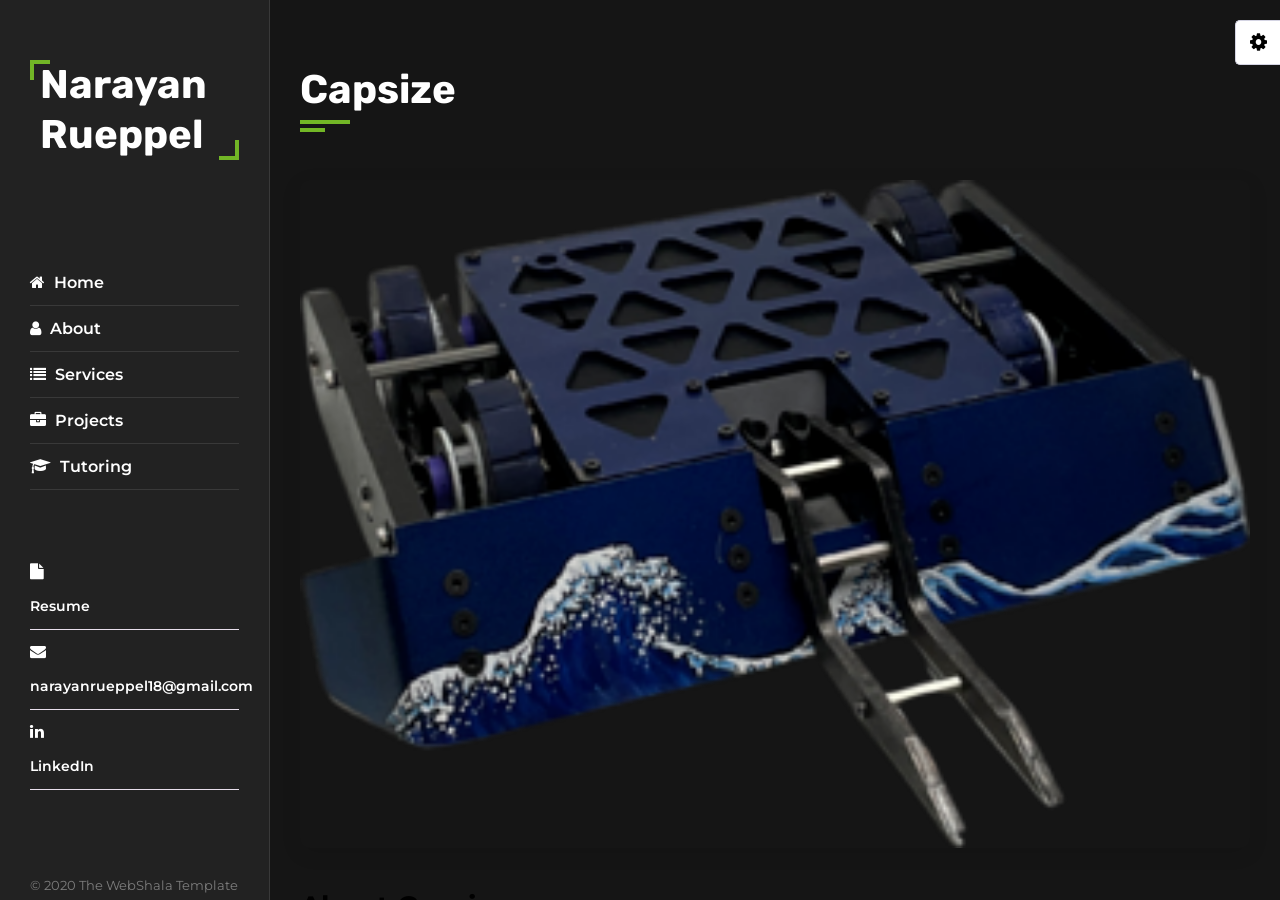
<file: pages/capsize.html>
<!DOCTYPE html>
<html lang="en">
<head>
    <meta charset="UTF-8">
    <meta name="viewport" content="width=device-width, initial-scale=1.0">
    <title>Capsize - Narayan Rueppel</title>
    <link rel="stylesheet" href="../css/style.css">
    <link rel="stylesheet" class="alternate-style" title="pink" href="../css/skins/pink.css" type="text/css" disabled>
    <link rel="stylesheet" class="alternate-style" title="blue" href="../css/skins/blue.css" type="text/css" disabled>
    <link rel="stylesheet" class="alternate-style" title="green" href="../css/skins/green.css" type="text/css">
    <link rel="stylesheet" class="alternate-style" title="orange" href="../css/skins/orange.css" type="text/css" disabled>
    <link rel="stylesheet" class="alternate-style" title="yellow" href="../css/skins/yellow.css" type="text/css" disabled>
    <link rel="stylesheet" href="../css/styleSwitcher.css">
    <link rel="stylesheet" href="https://stackpath.bootstrapcdn.com/font-awesome/4.7.0/css/font-awesome.min.css">
</head>
<body>
    <!-- Preloader -->
    <div class="preloader">
        <div class="loader"></div>
    </div>
    <!-- Preloader End -->

    <div class="main-container">
        <!-- Aside -->
        <div class="aside">
            <div class="nav-toggler">
                <span></span>
            </div>
            <div class="aside-inner">
                <div class="logo">
                    <a href="../index.html">Narayan Rueppel</a>
                </div>
                <ul class="nav">
                    <li><a href="../index.html#home"><i class="fa fa-home"></i> Home</a></li>
                    <li><a href="../index.html#about"><i class="fa fa-user"></i> About</a></li>
                    <li><a href="../index.html#services"><i class="fa fa-list"></i> Services</a></li>
                    <li><a href="../index.html#projects"><i class="fa fa-briefcase"></i> Projects</a></li>
                    <li><a href="../index.html#tutoring"><i class="fa fa-graduation-cap"></i> Tutoring</a></li>
                </ul>
                <!-- Contact Info -->
                <div class="contact-info">
                  <div class="contact-item">
                    <i class="fa fa-file"></i>
                    <a href="https://drive.google.com/drive/folders/11gXn8pZum58s4laX2ZWYqCgxMjH5cKJW" target="_blank">Resume</a>
                  </div>
                  <div class="contact-item">
                    <i class="fa fa-envelope"></i>
                    <a href="mailto:narayanrueppel18@gmail.com">narayanrueppel18@gmail.com</a>
                  </div>
                  <div class="contact-item">
                    <i class="fa fa-linkedin"></i>
                    <a href="https://www.linkedin.com/in/narayanrueppel/" target="_blank">LinkedIn</a>
                  </div>
                </div>
                <div class="copyright-text">
                    &copy; 2020 The WebShala Template
                </div>
            </div>
        </div>
        <!-- Aside End -->

        <!-- Main Content -->
        <div class="main-content">
            <!-- Project Details Section -->
            <section class="project-detail section active" id="project-detail">
                <div class="container">
                    <div class="row">
                        <div class="section-title padd-15">
                            <h2>Capsize</h2>
                        </div>
                    </div>
                    <div class="row">
                        <div class="project-detail-content padd-15">
                            <div class="row">
                                <div class="project-image padd-15">
                                    <img src="../images/portfolio/1.jpg" alt="Capsize Project" class="img-fluid">
                                </div>
                            </div>
                            <div class="row">
                                <div class="project-text padd-15">
                                    <h3>About Capsize</h3>
                                    <p>Capsize is an indirectly driven center lifter, using CNC'd sprockets and a unique TPU clutch mechanism to deliver massive amounts of torque while protecting her weapon. The wide range of motion on Capsize’s weapon allows her to self invert when upside down or even when stuck at weird angles. Capsize’s wide treaded wheels and cleats allow her to get a huge amount of traction and pushing force which is needed for control bots.</p>                                    
                                    <p><strong>Learn more:</strong> <a href="https://drive.google.com/file/d/1UsT54i3gnOW7oEz9wsxAKjWvvcf5Prwb/view" target="_blank" style="color: #fdb750; text-decoration: underline;">View detailed project documentation</a></p>                                    
                                    <div style="margin-top: 30px;">
                                        <a href="../index.html#projects" class="btn" style="display: inline-block; padding: 10px 20px; background-color: #fdb750; color: #fff; text-decoration: none; border-radius: 5px;">Back to Projects</a>
                                    </div>
                                </div>
                            </div>
                        </div>
                    </div>
                </div>
            </section>
            <!-- Project Details Section End -->
        </div>
        <!-- Main Content End -->
    </div>

    <!-- Style Switcher -->
    <div class="style-switcher">
        <div class="toggle-style-switcher">
            <i class="fa fa-cog fa-spin"></i>
        </div>
        <h5>Style Switcher</h5>
        <ul>
            <li><a href="javascript:void(0);" title="pink" style="background-color: #ec1839;" onclick="setActiveStyle('pink')"></a></li>
            <li><a href="javascript:void(0);" title="blue" style="background-color: #2196f3;" onclick="setActiveStyle('blue')"></a></li>
            <li><a href="javascript:void(0);" title="orange" style="background-color: #fa5b0f;" onclick="setActiveStyle('orange')"></a></li>
            <li><a href="javascript:void(0);" title="yellow" style="background-color: #ffb400;" onclick="setActiveStyle('yellow')"></a></li>
            <li><a href="javascript:void(0);" title="green" style="background-color: #72b626;" onclick="setActiveStyle('green')"></a></li>
        </ul>
        <h5>Style</h5>
        <label>
            <input type="radio" class="body-skin" name="body-skin" value="light"> Light
        </label>
        <label>
            <input type="radio" class="body-skin" name="body-skin" value="dark"> Dark
        </label>
    </div>

    <script src="../js/main.js"></script>
    <script src="../js/styleSwitcher.js"></script>
    <script src="../js/script.js"></script>
</body>
</html>
</file>
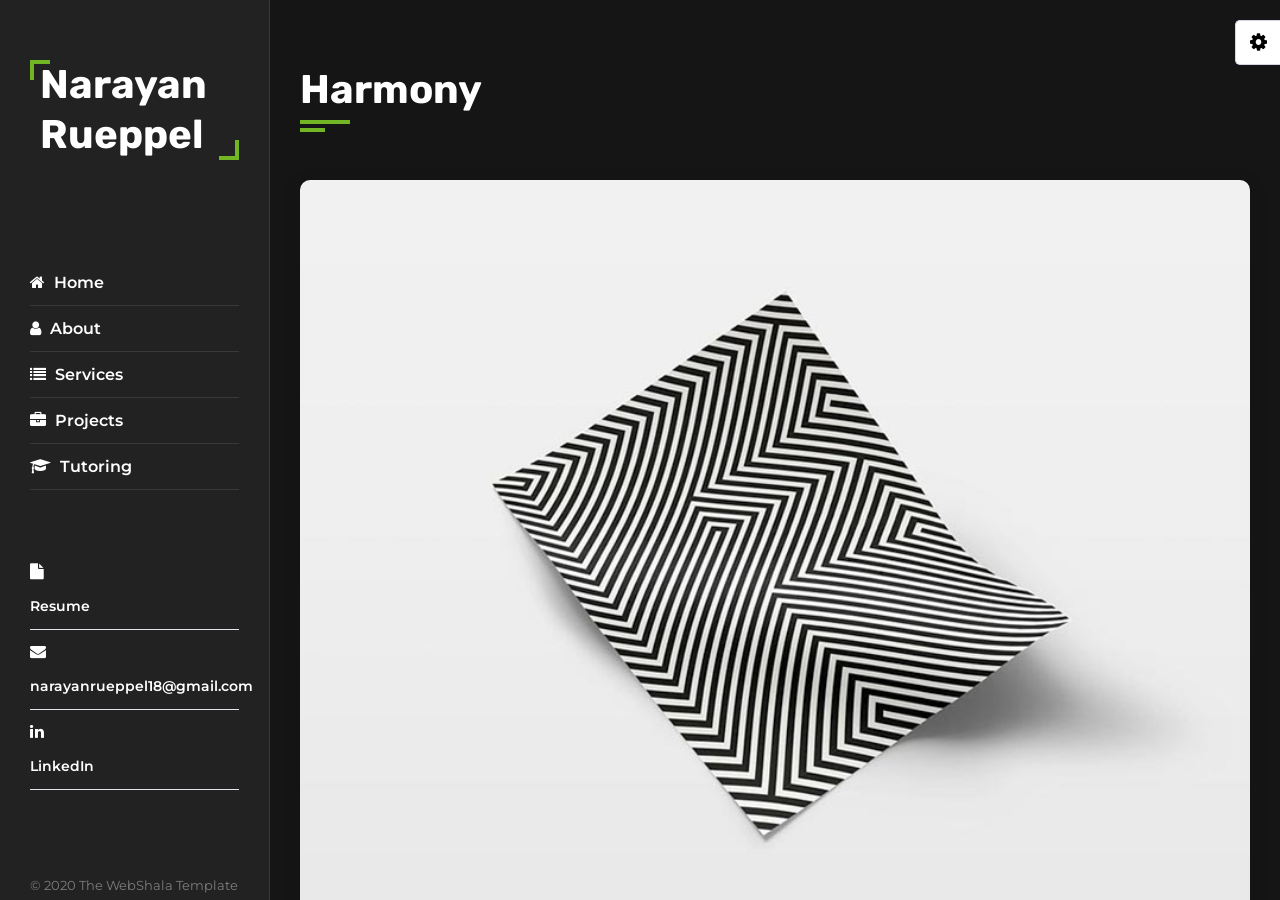
<file: pages/harmony.html>
<!DOCTYPE html>
<html lang="en">
<head>
    <meta charset="UTF-8">
    <meta name="viewport" content="width=device-width, initial-scale=1.0">
    <title>Harmony - Narayan Rueppel</title>
    <link rel="stylesheet" href="../css/style.css">
    <link rel="stylesheet" class="alternate-style" title="pink" href="../css/skins/pink.css" type="text/css" disabled>
    <link rel="stylesheet" class="alternate-style" title="blue" href="../css/skins/blue.css" type="text/css" disabled>
    <link rel="stylesheet" class="alternate-style" title="green" href="../css/skins/green.css" type="text/css">
    <link rel="stylesheet" class="alternate-style" title="orange" href="../css/skins/orange.css" type="text/css" disabled>
    <link rel="stylesheet" class="alternate-style" title="yellow" href="../css/skins/yellow.css" type="text/css" disabled>
    <link rel="stylesheet" href="../css/styleSwitcher.css">
    <link rel="stylesheet" href="https://stackpath.bootstrapcdn.com/font-awesome/4.7.0/css/font-awesome.min.css">
</head>
<body>
    <!-- Preloader -->
    <div class="preloader">
        <div class="loader"></div>
    </div>
    <!-- Preloader End -->

    <div class="main-container">
        <!-- Aside -->
        <div class="aside">
            <div class="nav-toggler">
                <span></span>
            </div>
            <div class="aside-inner">
                <div class="logo">
                    <a href="../index.html">Narayan Rueppel</a>
                </div>
                <ul class="nav">
                    <li><a href="../index.html#home"><i class="fa fa-home"></i> Home</a></li>
                    <li><a href="../index.html#about"><i class="fa fa-user"></i> About</a></li>
                    <li><a href="../index.html#services"><i class="fa fa-list"></i> Services</a></li>
                    <li><a href="../index.html#projects"><i class="fa fa-briefcase"></i> Projects</a></li>
                    <li><a href="../index.html#tutoring"><i class="fa fa-graduation-cap"></i> Tutoring</a></li>
                </ul>
                <!-- Contact Info -->
                <div class="contact-info">
                  <div class="contact-item">
                    <i class="fa fa-file"></i>
                    <a href="https://drive.google.com/drive/folders/11gXn8pZum58s4laX2ZWYqCgxMjH5cKJW" target="_blank">Resume</a>
                  </div>
                  <div class="contact-item">
                    <i class="fa fa-envelope"></i>
                    <a href="mailto:narayanrueppel18@gmail.com">narayanrueppel18@gmail.com</a>
                  </div>
                  <div class="contact-item">
                    <i class="fa fa-linkedin"></i>
                    <a href="https://www.linkedin.com/in/narayanrueppel/" target="_blank">LinkedIn</a>
                  </div>
                </div>
                <div class="copyright-text">
                    &copy; 2020 The WebShala Template
                </div>
            </div>
        </div>
        <!-- Aside End -->

        <!-- Main Content -->
        <div class="main-content">
            <!-- Project Details Section -->
            <section class="project-detail section active" id="project-detail">
                <div class="container">
                    <div class="row">
                        <div class="section-title padd-15">
                            <h2>Harmony</h2>
                        </div>
                    </div>
                    <div class="row">
                        <div class="project-detail-content padd-15">
                            <div class="row">
                                <div class="project-image padd-15">
                                    <img src="../images/portfolio/3.jpg" alt="Harmony Project" class="img-fluid">
                                </div>
                            </div>
                            <div class="row">
                                <div class="project-text padd-15">
                                    <h3>About Harmony</h3>
                                    <p>Artificial Intelligence Based Music Classifier</p>

                                    <div style="margin-top: 30px;">
                                        <a href="../index.html#projects" class="btn" style="display: inline-block; padding: 10px 20px; background-color: #fdb750; color: #fff; text-decoration: none; border-radius: 5px;">Back to Projects</a>
                                    </div>
                                </div>
                            </div>
                        </div>
                    </div>
                </div>
            </section>
            <!-- Project Details Section End -->
        </div>
        <!-- Main Content End -->
    </div>

    <!-- Style Switcher -->
    <div class="style-switcher">
        <div class="toggle-style-switcher">
            <i class="fa fa-cog fa-spin"></i>
        </div>
        <h5>Style Switcher</h5>
        <ul>
            <li><a href="javascript:void(0);" title="pink" style="background-color: #ec1839;" onclick="setActiveStyle('pink')"></a></li>
            <li><a href="javascript:void(0);" title="blue" style="background-color: #2196f3;" onclick="setActiveStyle('blue')"></a></li>
            <li><a href="javascript:void(0);" title="orange" style="background-color: #fa5b0f;" onclick="setActiveStyle('orange')"></a></li>
            <li><a href="javascript:void(0);" title="yellow" style="background-color: #ffb400;" onclick="setActiveStyle('yellow')"></a></li>
            <li><a href="javascript:void(0);" title="green" style="background-color: #72b626;" onclick="setActiveStyle('green')"></a></li>
        </ul>
        <h5>Style</h5>
        <label>
            <input type="radio" class="body-skin" name="body-skin" value="light"> Light
        </label>
        <label>
            <input type="radio" class="body-skin" name="body-skin" value="dark"> Dark
        </label>
    </div>

    <script src="../js/main.js"></script>
    <script src="../js/styleSwitcher.js"></script>
    <script src="../js/script.js"></script>
</body>
</html>
</file>
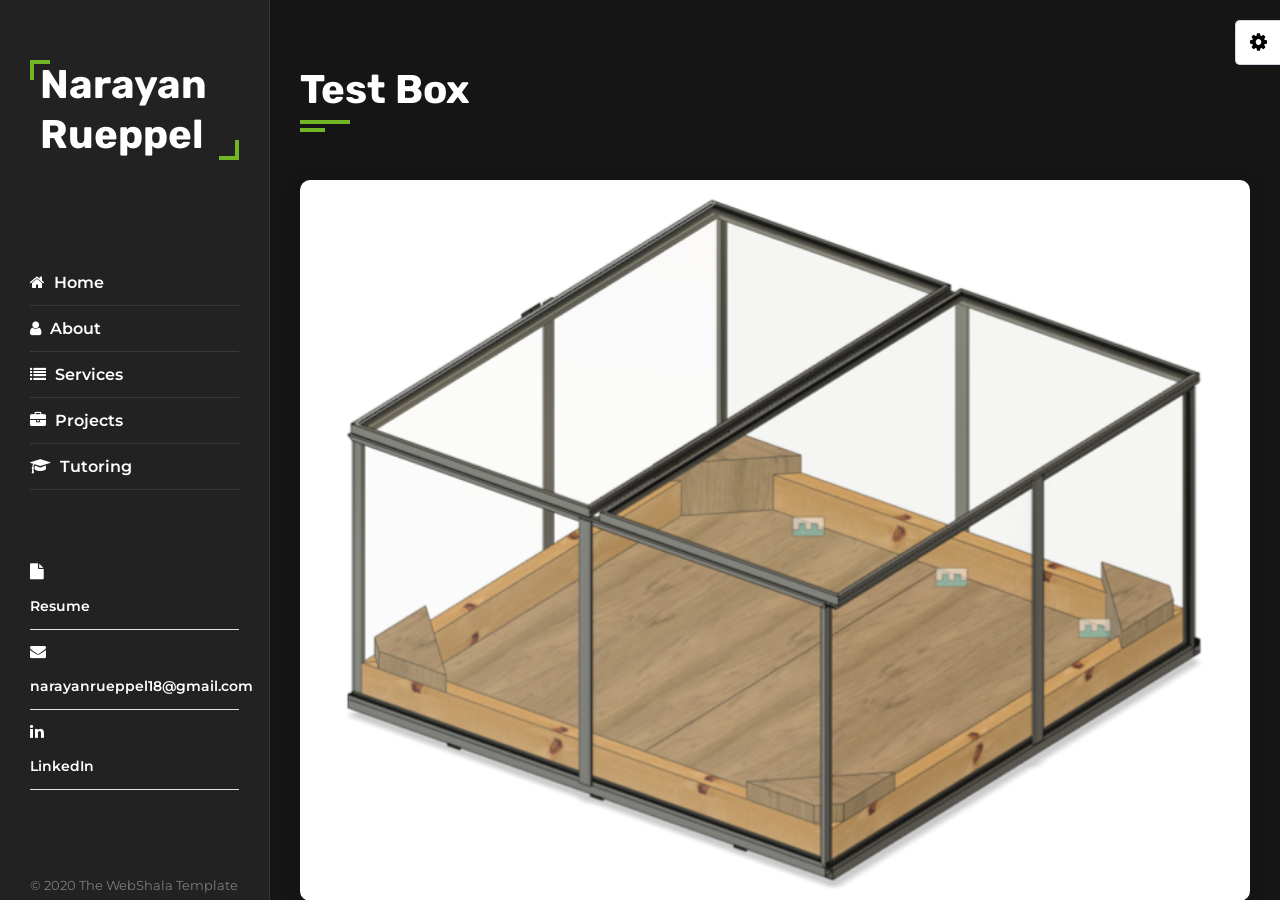
<file: pages/testbox.html>
<!DOCTYPE html>
<html lang="en">
<head>
    <meta charset="UTF-8">
    <meta name="viewport" content="width=device-width, initial-scale=1.0">
    <title>Test Box - Narayan Rueppel</title>
    <link rel="stylesheet" href="../css/style.css">
    <link rel="stylesheet" class="alternate-style" title="pink" href="../css/skins/pink.css" type="text/css" disabled>
    <link rel="stylesheet" class="alternate-style" title="blue" href="../css/skins/blue.css" type="text/css" disabled>
    <link rel="stylesheet" class="alternate-style" title="green" href="../css/skins/green.css" type="text/css">
    <link rel="stylesheet" class="alternate-style" title="orange" href="../css/skins/orange.css" type="text/css" disabled>
    <link rel="stylesheet" class="alternate-style" title="yellow" href="../css/skins/yellow.css" type="text/css" disabled>
    <link rel="stylesheet" href="../css/styleSwitcher.css">
    <link rel="stylesheet" href="https://stackpath.bootstrapcdn.com/font-awesome/4.7.0/css/font-awesome.min.css">
</head>
<body>
    <!-- Preloader -->
    <div class="preloader">
        <div class="loader"></div>
    </div>
    <!-- Preloader End -->

    <div class="main-container">
        <!-- Aside -->
        <div class="aside">
            <div class="nav-toggler">
                <span></span>
            </div>
            <div class="aside-inner">
                <div class="logo">
                    <a href="../index.html">Narayan Rueppel</a>
                </div>
                <ul class="nav">
                    <li><a href="../index.html#home"><i class="fa fa-home"></i> Home</a></li>
                    <li><a href="../index.html#about"><i class="fa fa-user"></i> About</a></li>
                    <li><a href="../index.html#services"><i class="fa fa-list"></i> Services</a></li>
                    <li><a href="../index.html#projects"><i class="fa fa-briefcase"></i> Projects</a></li>
                    <li><a href="../index.html#tutoring"><i class="fa fa-graduation-cap"></i> Tutoring</a></li>
                </ul>
                <!-- Contact Info -->
                <div class="contact-info">
                  <div class="contact-item">
                    <i class="fa fa-file"></i>
                    <a href="https://drive.google.com/drive/folders/11gXn8pZum58s4laX2ZWYqCgxMjH5cKJW" target="_blank">Resume</a>
                  </div>
                  <div class="contact-item">
                    <i class="fa fa-envelope"></i>
                    <a href="mailto:narayanrueppel18@gmail.com">narayanrueppel18@gmail.com</a>
                  </div>
                  <div class="contact-item">
                    <i class="fa fa-linkedin"></i>
                    <a href="https://www.linkedin.com/in/narayanrueppel/" target="_blank">LinkedIn</a>
                  </div>
                </div>
                <div class="copyright-text">
                    &copy; 2020 The WebShala Template
                </div>
            </div>
        </div>
        <!-- Aside End -->

        <!-- Main Content -->
        <div class="main-content">
            <!-- Project Details Section -->
            <section class="project-detail section active" id="project-detail">
                <div class="container">
                    <div class="row">
                        <div class="section-title padd-15">
                            <h2>Test Box</h2>
                        </div>
                    </div>
                    <div class="row">
                        <div class="project-detail-content padd-15">
                            <div class="row">
                                <div class="project-image padd-15">
                                    <img src="../images/portfolio/2.jpg" alt="Test Box Project" class="img-fluid">
                                </div>
                            </div>
                            <div class="row">
                                <div class="project-text padd-15">
                                    <h3>About Test Box</h3>
                                    <p> 5' x 5' x 2.5' steel box with polycarbonate walls—a paradox of strength and cost-efficiency.</p>
                                    
                                    <div style="margin-top: 30px;">
                                        <a href="../index.html#projects" class="btn" style="display: inline-block; padding: 10px 20px; background-color: #fdb750; color: #fff; text-decoration: none; border-radius: 5px;">Back to Projects</a>
                                    </div>
                                </div>
                            </div>
                        </div>
                    </div>
                </div>
            </section>
            <!-- Project Details Section End -->
        </div>
        <!-- Main Content End -->
    </div>

    
    <!-- Style Switcher -->
    <div class="style-switcher">
        <div class="toggle-style-switcher">
            <i class="fa fa-cog fa-spin"></i>
        </div>
        <h5>Style Switcher</h5>
        <ul>
            <li><a href="javascript:void(0);" title="pink" style="background-color: #ec1839;" onclick="setActiveStyle('pink')"></a></li>
            <li><a href="javascript:void(0);" title="blue" style="background-color: #2196f3;" onclick="setActiveStyle('blue')"></a></li>
            <li><a href="javascript:void(0);" title="orange" style="background-color: #fa5b0f;" onclick="setActiveStyle('orange')"></a></li>
            <li><a href="javascript:void(0);" title="yellow" style="background-color: #ffb400;" onclick="setActiveStyle('yellow')"></a></li>
            <li><a href="javascript:void(0);" title="green" style="background-color: #72b626;" onclick="setActiveStyle('green')"></a></li>
        </ul>
        <h5>Style</h5>
        <label>
            <input type="radio" class="body-skin" name="body-skin" value="light"> Light
        </label>
        <label>
            <input type="radio" class="body-skin" name="body-skin" value="dark"> Dark
        </label>
    </div>

    <script src="../js/main.js"></script>
    <script src="../js/styleSwitcher.js"></script>
    <script src="../js/script.js"></script>
</body>
</html>
</file>
<file: css/skins/pink.css>
.aside .logo a::before{
    border-top: 4px solid #ec1839;
    border-left: 4px solid #ec1839;
}

.aside .logo a::after{
    border-right: 4px solid #ec1839;
    border-bottom: 4px solid #ec1839;
}

.aside .nav li a:hover, 
body.dark .aside .nav li a:hover,
.blog .blog-item-inner .blog-info .blog-tags a,
.portfolio .portfolio-item .portfolio-info .icon .fa,
.lightbox .lightbox-controls .prev-item .fa,
.contact .contact-info-item .icon .fa,
.lightbox .lightbox-controls .next-item .fa,
.about .about-content .about-text h3 span,
.portfolio .portfolio-filter button.active,
body.dark .portfolio .portfolio-filter button.active,
.service .service-item .service-item-inner .icon .fa,
body.dark .aside .nav li a.active,
.aside .nav li a.active,
body.dark .aside .contact-item a:hover{
    color: #ec1839;
}

.btn,
.service .service-item .service-item-inner:hover .icon,
.about .about-content .timeline .circle-dot,
.blog .blog-item-inner .blog-img .blog-date,
.about .about-content .skills .skill-item .progress .progress-in,
.about .about-content .timeline-item::before,
.aside .nav-toggler span,
.section-title h2::before,
.section-title h2::after,
.aside .nav-toggler span::before,
.aside .nav-toggler span::after,
.home .intro .social-links a{
    background-color: #ec1839;
}

.portfolio .portfolio-filter button.active{
    border-color: #ec1839;
}
</file>
<file: css/skins/blue.css>
.aside .logo a::before{
    border-top: 4px solid #2196f3;
    border-left: 4px solid #2196f3;
}

.aside .logo a::after{
    border-right: 4px solid #2196f3;
    border-bottom: 4px solid #2196f3;
}

.aside .nav li a:hover, 
body.dark .aside .nav li a:hover,
.blog .blog-item-inner .blog-info .blog-tags a,
.portfolio .portfolio-item .portfolio-info .icon .fa,
.lightbox .lightbox-controls .prev-item .fa,
.contact .contact-info-item .icon .fa,
.lightbox .lightbox-controls .next-item .fa,
.about .about-content .about-text h3 span,
.portfolio .portfolio-filter button.active,
body.dark .portfolio .portfolio-filter button.active,
.service .service-item .service-item-inner .icon .fa,
body.dark .aside .nav li a.active,
.aside .nav li a.active,
body.dark .aside .contact-item a:hover{
    color: #2196f3;
}

.btn,
.service .service-item .service-item-inner:hover .icon,
.about .about-content .timeline .circle-dot,
.blog .blog-item-inner .blog-img .blog-date,
.about .about-content .skills .skill-item .progress .progress-in,
.about .about-content .timeline-item::before,
.aside .nav-toggler span,
.section-title h2::before,
.section-title h2::after,
.aside .nav-toggler span::before,
.aside .nav-toggler span::after,
.home .intro .social-links a{
    background-color: #2196f3;
}

.portfolio .portfolio-filter button.active{
    border-color: #2196f3;
}
</file>
<file: css/skins/green.css>
.aside .logo a::before{
    border-top: 4px solid #72b626;
    border-left: 4px solid #72b626;
}

.aside .logo a::after{
    border-right: 4px solid #72b626;
    border-bottom: 4px solid #72b626;
}

.aside .nav li a:hover, 
body.dark .aside .nav li a:hover,
.blog .blog-item-inner .blog-info .blog-tags a,
.portfolio .portfolio-item .portfolio-info .icon .fa,
.lightbox .lightbox-controls .prev-item .fa,
.contact .contact-info-item .icon .fa,
.lightbox .lightbox-controls .next-item .fa,
.about .about-content .about-text h3 span,
.portfolio .portfolio-filter button.active,
body.dark .portfolio .portfolio-filter button.active,
.service .service-item .service-item-inner .icon .fa,
body.dark .aside .nav li a.active,
.aside .nav li a.active,
body.dark .aside .contact-item a:hover{
    color: #72b626;
}

.btn,
.service .service-item .service-item-inner:hover .icon,
.about .about-content .timeline .circle-dot,
.blog .blog-item-inner .blog-img .blog-date,
.about .about-content .skills .skill-item .progress .progress-in,
.about .about-content .timeline-item::before,
.aside .nav-toggler span,
.section-title h2::before,
.section-title h2::after,
.aside .nav-toggler span::before,
.aside .nav-toggler span::after,
.home .intro .social-links a{
    background-color: #72b626;
}

.portfolio .portfolio-filter button.active{
    border-color: #72b626;
}
</file>
<file: css/skins/orange.css>
.aside .logo a::before{
    border-top: 4px solid #fa5b0f;
    border-left: 4px solid #fa5b0f;
}

.aside .logo a::after{
    border-right: 4px solid #fa5b0f;
    border-bottom: 4px solid #fa5b0f;
}

.aside .nav li a:hover, 
body.dark .aside .nav li a:hover,
.blog .blog-item-inner .blog-info .blog-tags a,
.portfolio .portfolio-item .portfolio-info .icon .fa,
.lightbox .lightbox-controls .prev-item .fa,
.contact .contact-info-item .icon .fa,
.lightbox .lightbox-controls .next-item .fa,
.about .about-content .about-text h3 span,
.portfolio .portfolio-filter button.active,
body.dark .portfolio .portfolio-filter button.active,
.service .service-item .service-item-inner .icon .fa,
body.dark .aside .nav li a.active,
.aside .nav li a.active,
body.dark .aside .contact-item a:hover{
    color: #fa5b0f;
}

.btn,
.service .service-item .service-item-inner:hover .icon,
.about .about-content .timeline .circle-dot,
.blog .blog-item-inner .blog-img .blog-date,
.about .about-content .skills .skill-item .progress .progress-in,
.about .about-content .timeline-item::before,
.aside .nav-toggler span,
.section-title h2::before,
.section-title h2::after,
.aside .nav-toggler span::before,
.aside .nav-toggler span::after,
.home .intro .social-links a{
    background-color: #fa5b0f;
}

.portfolio .portfolio-filter button.active{
    border-color: #fa5b0f;
}
</file>
<file: css/skins/yellow.css>
.aside .logo a::before{
    border-top: 4px solid #ffb400;
    border-left: 4px solid #ffb400;
}

.aside .logo a::after{
    border-right: 4px solid #ffb400;
    border-bottom: 4px solid #ffb400;
}

body.dark .aside .nav li a:hover, 
.aside .nav li a:hover, 
.blog .blog-item-inner .blog-info .blog-tags a,
.portfolio .portfolio-item .portfolio-info .icon .fa,
.lightbox .lightbox-controls .prev-item .fa,
.contact .contact-info-item .icon .fa,
.lightbox .lightbox-controls .next-item .fa,
.about .about-content .about-text h3 span,
.portfolio .portfolio-filter button.active,
body.dark .portfolio .portfolio-filter button.active,
.service .service-item .service-item-inner .icon .fa,
body.dark .aside .nav li a.active,
.aside .nav li a.active,
body.dark .aside .contact-item a:hover{
    color: #ffb400;
}

.btn,
.service .service-item .service-item-inner:hover .icon,
.about .about-content .timeline .circle-dot,
.blog .blog-item-inner .blog-img .blog-date,
.about .about-content .skills .skill-item .progress .progress-in,
.about .about-content .timeline-item::before,
.aside .nav-toggler span,
.section-title h2::before,
.section-title h2::after,
.aside .nav-toggler span::before,
.aside .nav-toggler span::after,
.home .intro .social-links a{
    background-color: #ffb400;
}

.portfolio .portfolio-filter button.active{
    border-color: #ffb400;
}
</file>
<file: css/styleSwitcher.css>
.style-switcher{
    position: fixed;
    top: 20px;
    right: 0;
    z-index: 10;
    background-color: white;
    padding: 15px;
    border: 1px solid #d4d4e3;
    border-right: none;
    border-radius: 0 0 0 5px;
    transform: translateX(100%);
    -webkit-transform: translateX(100%);
    transition: all 0.3s ease;
    -webkit-transition: all 0.3s ease;
}
.style-switcher.open{
    transform: translateX(0%);
    -webkit-transform: translateX(0%);
}
.style-switcher h5{
    font-size: 16px;
    color: #302e4d;
    margin-bottom: 8px;
    padding-bottom: 5px;
    border-bottom: 1px solid #e8dfec;
}
.style-switcher ul{
    margin: 0;
    padding: 0;
    list-style: none;   
    display: block;
    margin-bottom: 5px;
}
.style-switcher ul li{
    display: inline-block;
}
.style-switcher ul li a{
    height: 30px;
    width: 30px;
    display: block;
    border-radius: 50%;
    cursor: pointer;
    text-decoration: none;
    margin-right: 2px;
}
.style-switcher .toggle-style-switcher{
    position: absolute;
    height: 45px;
    width: 45px;
    background-color: #ffffff;
    left: -46px;
    top: -1px;
    border: 1px solid #d4d4e3;
    border-right: none;
    text-align: center;
    cursor: pointer;
    border-radius: 5px 0 0 5px;
}
.style-switcher .toggle-style-switcher .fa{
    font-size: 20px;
    line-height: 43px;
}

/* Dark Body */

body.dark .section{
    background-color: #151515;
}
body.dark .aside,
body.dark .contact .contact-form .form-item .form-control,
body.dark .blog .blog-item-inner .blog-info,
body.dark .service .service-item .service-item-inner,
body.dark .about .about-content .timeline{
    background-color: #222222;
}
body.dark .aside .nav li a,
body.dark .blog .blog-item-inner .blog-info .blog-title,
body.dark .contact .contact-info-item h4,
body.dark .portfolio .portfolio-filter button,
body.dark .service .service-item .service-item-inner h4,
body.dark .tutoring .tutoring-item h4,
body.dark .tutoring .about-text h3,
body.dark .tutoring .tutoring-sections h3,
body.dark .about .about-content .timeline .timeline-title,
body.dark .about .about-content .skills .skill-item h5,
body.dark .about .about-content .personal-info .info-item p,
body.dark .about .about-content .about-text h3,
body.dark .home .intro h1,
body.dark .about .about-content h3.title,
body.dark .section-title h2,
body.dark .aside .logo a{
    color: #ffffff;
}
body.dark .home .intro span,
body.dark .contact .contact-form .form-item .form-control,
body.dark .blog .blog-item-inner .blog-info .blog-description,
body.dark .contact .contact-info-item p,
body.dark .blog .blog-item-inner .blog-info .blog-tags,
body.dark .service .service-item .service-item-inner p,
body.dark .tutoring .tutoring-item p,
body.dark .tutoring .tutoring-item ul li,
body.dark .tutoring .about-text p,
body.dark .tutoring .tutoring-sections p,
body.dark .tutoring .services-offered ul li,
body.dark .tutoring .get-started p,
body.dark .about .about-content .timeline .timeline-text,
body.dark .about .about-content .timeline .timeline-date,
body.dark .about .about-content .skills .skill-item .skill-porcent,
body.dark .about .about-content .personal-info .info-item p span,
body.dark .about .about-content .about-text p{
    color: #e9e9e9;
}
body.dark .about .about-content .personal-info .info-item p,
body.dark .aside,
body.dark .contact .contact-form .form-item .form-control,
body.dark .blog .blog-item-inner,
body.dark .portfolio .portfolio-item-innner,
body.dark .service .service-item .service-item-inner,
body.dark .about .about-content .timeline,
body.dark .aside .nav li a{
    border-color: #393939;
}
body.dark .shadow-dark{
    -webkit-box-shadow: none;
    box-shadow: none;
}
</file>
<file: css/style.css>
/*Font Awesome Free Icon*/
@import url("https://stackpath.bootstrapcdn.com/font-awesome/4.7.0/css/font-awesome.min.css");
/*Google fonts*/
@import url('https://fonts.googleapis.com/css?family=Montserrat:400,500,600,700&display=swap');
@import url('https://fonts.googleapis.com/css?family=Rubik:500,700,900&display=swap');

/* General Style */
body {
    margin: 0;
    line-height: 1.5;
    font-size: 16px;
    font-family: 'Montserrat', sans-serif;
    font-weight: 400;
}

* {
    margin: 0;
    padding: 0;
    outline: none;
    text-decoration: none;
    box-sizing: border-box;
}

::before,
::after {
    box-sizing: border-box;
}

input,
textarea,
select {
    font-family: 'Montserrat', sans-serif;
}

.section {
    background-color: #f2f2fc;
    min-height: 100vh;
    display: block;
    padding: 0 30px;
    position: fixed;
    left: 270px;
    top: 0;
    right: 0;
    bottom: 0;
    z-index: 0;
    overflow-x: hidden;
    overflow-y: auto;
    opacity: 1;
    transition: all 0.3s ease;
    -webkit-transition: all 0.3s ease;
}

.section.active {
    opacity: 1;
    z-index: 2;
    animation: slideSection 1s ease;
    -webkit-animation: slideSection 1s ease;
    -moz-animation: slideSection 1s ease;
    -o-animation: slideSection 1s ease;
}

.section.back-section {
    z-index: 1;
}

@keyframes slideSection {
    0% {
        transform: translateX(100%);
        -webkit-transform: translateX(100%);
        -moz-transform: translateX(100%);
        -o-transform: translateX(100%);
    }

    100% {
        transform: translateX(0%);
        -webkit-transform: translateX(0%);
        -moz-transform: translateX(0%);
        -o-transform: translateX(0%);
    }
}

@-webkit-keyframes slideSection {
    0% {
        transform: translateX(100%);
        -webkit-transform: translateX(100%);
        -moz-transform: translateX(100%);
        -o-transform: translateX(100%);
    }

    100% {
        transform: translateX(0%);
        -webkit-transform: translateX(0%);
        -moz-transform: translateX(0%);
        -o-transform: translateX(0%);
    }
}

@-moz-keyframes slideSection {
    0% {
        transform: translateX(100%);
        -webkit-transform: translateX(100%);
        -moz-transform: translateX(100%);
        -o-transform: translateX(100%);
    }

    100% {
        transform: translateX(0%);
        -webkit-transform: translateX(0%);
        -moz-transform: translateX(0%);
        -o-transform: translateX(0%);
    }
}

@-o-keyframes slideSection {
    0% {
        transform: translateX(100%);
        -webkit-transform: translateX(100%);
        -moz-transform: translateX(100%);
        -o-transform: translateX(100%);
    }

    100% {
        transform: translateX(0%);
        -webkit-transform: translateX(0%);
        -moz-transform: translateX(0%);
        -o-transform: translateX(0%);
    }
}

.section .container {
    padding-top: 60px;
    padding-bottom: 70px;
}

.section-title {
    -ms-flex: 0 0 100%;
    flex: 0 0 100%;
    max-width: 100%;
    margin-bottom: 60px;
}

.section-title h2 {
    font-size: 40px;
    color: #302e4d;
    font-family: 'Rubik', sans-serif;
    font-weight: 700;
    margin: 0;
    position: relative;
}

.section-title h2::before {
    content: '';
    height: 4px;
    width: 50px;
    position: absolute;
    top: 100%;
    left: 0;
}

.section-title h2::after {
    content: '';
    height: 4px;
    width: 25px;
    position: absolute;
    top: 100%;
    left: 0;
    margin-top: 8px;
}

.row {
    display: -ms-flexbox;
    display: flex;
    -ms-flex-wrap: wrap;
    flex-wrap: wrap;
    margin-right: -15px;
    margin-left: -15px;
    position: relative;
}

.padd-15 {
    padding-left: 15px;
    padding-right: 15px;
}

.container {
    max-width: 1100px;
    width: 100%;
    margin: auto;
}

.shadow-dark {
    -webkit-box-shadow: 0 0 20px rgba(48, 46, 77, 0.15);
    box-shadow: 0 0 20px rgba(48, 46, 77, 0.15);
}

.btn {
    font-size: 16px;
    font-family: 'Rubik', sans-serif;
    font-weight: 500;
    padding: 12px 35px;
    color: #ffffff;
    border-radius: 40px;
    transition: all 0.3s ease;
    -webkit-transition: all 0.3s ease;
    display: inline-block;
    white-space: nowrap;
    border: none;
    cursor: pointer;
}

.btn:hover {
    -webkit-transform: scale(1.05);
    transform: scale(1.05);
}

.hidden {
    display: none !important;
}

/* Preloader */
.preloader {
    background-color: #222222;
    position: fixed;
    left: 0;
    top: 0;
    height: 100%;
    width: 100%;
    z-index: 150;
    display: flex;
    display: -ms-flexbox;
    -ms-flex-align: center;
    -ms-flex-pack: center;
    align-items: center;
    justify-content: center;
    transition: all 1s ease;
    -webkit-transition: all 1s ease;
}

.preloader.opacity-0 {
    opacity: 0;
}

.preloader .loader {
    height: 40px;
    width: 40px;
    border: 4px solid #e3e3e3;
    border-radius: 50%;
    border-top: 4px solid transparent;
    border-bottom: 4px solid transparent;
    animation: spin 2s linear infinite;
    -webkit-animation: spin 2s linear infinite;
}

@keyframes spin {
    0% {
        transform: rotate(0deg);
        -webkit-transform: rotate(0deg);
    }

    100% {
        transform: rotate(360deg);
        -webkit-transform: rotate(360deg);
    }
}

@-webkit-keyframes spin {
    0% {
        transform: rotate(0deg);
        -webkit-transform: rotate(0deg);
    }

    100% {
        transform: rotate(360deg);
        -webkit-transform: rotate(360deg);
    }
}

/* Aside */

.aside {
    width: 270px;
    background-color: #fdf9ff;
    position: fixed;
    height: 100%;
    left: 0;
    top: 0;
    z-index: 11;
    border-right: 1px solid #e8dfec;
    /* padding: 30px; */
    transition: all 0.3s ease;
    -webkit-transition: all 0.3s ease;
    /* overflow-y: auto; */
}

.aside .aside-inner {
    position: absolute;
    left: 0;
    top: 0;
    width: 100%;
    height: 100%;
    padding: 30px;
    overflow-y: auto;
}

.aside .logo {
    padding: 30px 0;
}

.aside .logo a {
    font-size: 40px;
    color: #302e4d;
    font-family: 'Rubik', sans-serif;
    font-weight: 700;
    text-decoration: none;
    display: inline-block;
    position: relative;
    padding: 0 10px;
    line-height: 50px;
}

.aside .logo a::before {
    content: '';
    height: 20px;
    width: 20px;
    position: absolute;
    top: 0;
    left: 0;
}

.aside .logo a::after {
    content: '';
    height: 20px;
    width: 20px;
    position: absolute;
    bottom: 0;
    right: 0;
}

.aside .nav-toggler {
    height: 40px;
    width: 45px;
    border: 1px solid #d4d4e3;
    cursor: pointer;
    position: fixed;
    left: 300px;
    top: 20px;
    z-index: 11;
    border-radius: 5px;
    background-color: #fdf9ff;
    /* display: -ms-flexbox;
    display: flex; */
    display: none;
    -ms-flex-align: center;
    align-items: center;
    justify-content: center;
    -ms-flex-pack: center;
    transition: all 0.3s ease;
    -webkit-transition: all 0.3s ease;
}

.aside .nav-toggler span {
    height: 2px;
    width: 18px;
    display: inline-block;
    position: relative;
}

.aside .nav-toggler.open span {
    background-color: transparent;
}

.aside .nav-toggler span::before {
    content: '';
    height: 2px;
    width: 18px;
    position: absolute;
    top: -6px;
    left: 0;
}

.aside .nav-toggler.open span::before {
    transform: rotate(45deg);
    -webkit-transform: rotate(45deg);
    top: 0px;
}

.aside .nav-toggler span::after {
    content: '';
    height: 2px;
    width: 18px;
    position: absolute;
    top: 6px;
    left: 0;
}

.aside .nav-toggler.open span::after {
    transform: rotate(-45deg);
    -webkit-transform: rotate(-45deg);
    top: 0px;
}

.aside .nav {
    list-style: none;
    margin: 70px 0;
    padding: 0;
}

.aside .nav li {
    display: block;
}

.aside .nav li a {
    font-size: 16px;
    font-weight: 600;
    color: #302e4d;
    text-decoration: none;
    line-height: 45px;
    display: block;
    border-bottom: 1px solid #e8dfec;
    -webkit-transition: all 0.3s ease;
    transition: all 0.3s ease;
    text-transform: capitalize;
}

.aside .nav li a:not(.active):hover {
    padding-left: 5px;
}

.aside .nav li a .fa {
    margin-right: 5px;
}

.aside .contact-info {
    margin: 30px 0;
}

.aside .contact-item {
    display: block;
    margin-bottom: 10px;
}

.aside .contact-item i {
    margin-right: 5px;
    color: #504e70;
}

.aside .contact-item a {
    font-size: 14px;
    font-weight: 600;
    color: #504e70;
    text-decoration: none;
    line-height: 45px;
    display: block;
    border-bottom: 1px solid #e8dfec;
    -webkit-transition: all 0.3s ease;
    transition: all 0.3s ease;
}

.aside .contact-item a:hover {
    color: #fdb750;
}

/* Dark mode styles */
body.dark .aside {
    background-color: #2a2a2a;
}

body.dark .section {
    background-color: #1a1a1a;
}

body.dark .aside .nav li a {
    color: #ffffff;
}

body.dark .aside .contact-item a {
    color: #ffffff;
    font-size: 14px;
}

body.dark .aside .contact-item i {
    color: #ffffff;
}

body.dark .section-title h2 {
    color: #ffffff;
}

body.dark .about .about-content .about-text h3 {
    color: #ffffff;
}

body.dark .about .about-content .about-text p {
    color: #cccccc;
}

body.dark .about .about-content .timeline .timeline-title {
    color: #ffffff;
}

body.dark .about .about-content .timeline .timeline-subtitle {
    color: #cccccc;
}

body.dark .about .about-content .timeline .timeline-text {
    color: #cccccc;
}

body.dark .about .about-content .timeline {
    background-color: #2a2a2a;
    border-color: #444444;
}

body.dark .projects .project-card-inner {
    border-color: #444444;
    background-color: #2a2a2a;
}

/* Dark mode: landing skills adjustments (white text, darker cards) */
body.dark .landing-skills .skills-heading h2 {
    color: #ffffff;
}
body.dark .landing-skills .skills-heading p,
body.dark .landing-skills .skill-card h4,
body.dark .landing-skills .skills-subsection h3 {
    color: #ffffff;
}
body.dark .landing-skills .skill-card {
    background-color: #2a2a2a;
    border: 1px solid #444444;
    box-shadow: none;
}
body.dark .landing-skills .skill-icon {
    background: linear-gradient(135deg,#4a90e2 0%,#2a6fb0 100%);
    color: #ffffff;
}

body.dark .projects .project-info h3 {
    color: #ffffff;
}

body.dark .projects .project-info p {
    color: #cccccc;
}

body.dark .tutoring .tutoring-content h3 {
    color: #ffffff;
}

body.dark .tutoring .tutoring-content p {
    color: #cccccc;
}

body.dark .tutoring-item h4 {
    color: #ffffff;
}

body.dark .tutoring-item p {
    color: #cccccc;
}

body.dark .tutoring-item ul li {
    color: #cccccc;
}

.aside .copyright-text {
    position: absolute;
    bottom: 5px;
    font-size: 13px;
    color: #7d7d7d;
}

/* Home Section */

.home {
    min-height: 100vh;
    display: -ms-flexbox;
    display: flex;
}

.home .container {
    display: flex;
    align-items: center;
    justify-content: space-between;
    gap: 36px;
    min-height: calc(100vh - 120px);
}

.home .intro {
    display: flex;
    align-items: flex-start;
    gap: 24px;
    text-align: left;
    flex: 0 0 42%;
}

.home .intro img {
    height: 280px;
    width: 280px;
    border-radius: 50%;
    display: block;
    border: 8px solid #ffffff;
    flex: 0 0 auto;
}

.landing-skills {
    flex: 0 0 52%;
    margin-top: 0;
}

.home .intro h1 {
    font-size: 38px;
    color: #302e4d;
    font-family: 'Rubik', sans-serif;
    font-weight: 700;
    margin: 0 0 10px 0;
}

.home .intro .intro-subtitle {
    font-size: 18px;
    font-weight: 500;
    color: #504e70;
    margin: 0 0 10px 0;
    line-height: 1.6;
}

.landing-skills {
    margin-top: 40px;
}

.landing-skills .skills-heading h2 {
    font-size: 28px;
    margin-bottom: 10px;
    color: #302e4d;
}

.landing-skills .skills-heading p {
    margin: 0 0 24px 0;
    color: #6b6b7b;
    max-width: 520px;
}

 .landing-skills .skills-sections {
    display: flex;
    gap: 24px;
    flex-wrap: wrap;
}

.landing-skills .skills-subsection {
    flex: 1;
    min-width: 220px;
}

.landing-skills .skills-subsection h3 {
    font-size: 18px;
    margin: 0 0 14px;
    color: #504e70;
}

.landing-skills .skills-grid {
    display: grid;
    grid-template-columns: repeat(auto-fit, minmax(80px, 1fr));
    gap: 8px;
}

.landing-skills .skill-card {
    background: rgba(255,255,255,0.95);
    border-radius: 12px;
    padding: 10px 8px;
    box-shadow: 0 6px 18px rgba(0,0,0,0.06);
    transition: transform 0.15s ease, box-shadow 0.15s ease;
    text-align: center;
    aspect-ratio: 1 / 1;
    background-color: #ffffff;
}

.landing-skills .skill-card:hover {
    transform: translateY(-3px);
    box-shadow: 0 10px 22px rgba(0,0,0,0.1);
}

.landing-skills .skill-icon {
    width: 28px;
    height: 28px;
    display: flex;
    align-items: center;
    justify-content: center;
    margin-bottom: 8px;
    border-radius: 50%;
    background: transparent;
    border: 1px solid rgba(48,46,77,0.06);
    color: #504e70;
    font-size: 12px;
}

.landing-skills .skill-icon.js-logo {
    background: transparent !important;
    border-radius: 6px;
    padding: 0;
    width: 36px;
    height: 28px;
    overflow: hidden;
    border: none;
}
.landing-skills .skill-icon.js-logo svg {
    width: 100%;
    height: 100%;
    display: block;
}

.landing-skills .skill-card.js-full {
    padding: 0;
    min-height: 64px;
    display: flex;
    align-items: stretch;
    justify-content: stretch;
    background: transparent;
    border: 2px solid #000;
    box-shadow: none;
}
.landing-skills .skill-card.js-full .skill-icon.js-logo {
    width: 100%;
    height: 100%;
    border-radius: 0;
    padding: 0;
    margin: 0;
}
.landing-skills .skill-card.js-full .skill-icon.js-logo svg {
    width: 100%;
    height: 100%;
    display: block;
}

body.dark .landing-skills .skill-card.js-full {
    border-color: #ffffff;
    background-color: #ffffff;
}

.landing-skills .skill-card.js-full { position: relative; overflow: hidden; }
.landing-skills .skill-card.js-full .skill-label {
    display: none;
    position: absolute;
    inset: 0;
    align-items: center;
    justify-content: center;
    font-weight: 700;
    font-size: 14px;
    color: #000;
    background: rgba(255,255,255,0.9);
}
.landing-skills .skill-card.js-full:hover .skill-label {
    display: flex;
}
.landing-skills .skill-card.js-full:hover .skill-icon { opacity: 0.12; transform: scale(0.98); }

/* Dark-mode hover label */
body.dark .landing-skills .skill-card.js-full .skill-label {
    color: #ffffff;
    background: rgba(0,0,0,0.55);
}

.landing-skills .skill-card h4 {
    margin: 0;
    font-size: 13px;
    color: #302e4d;
}

.landing-skills .skill-card p {
    display: none;
}

/* Mobile: stack intro content and restore scroll if needed */
@media(max-width: 991px) {
    .home .container {
        display: block;
        min-height: auto;
    }
    .home { overflow-y: auto; }
    .home .intro { display: block; text-align: center; }
    .home .intro img { margin: 0 auto 12px; }
    .landing-skills { margin-top: 30px; }
}

.home .intro .social-links {
    margin-top: 25px;
}

.home .intro .social-links a {
    height: 35px;
    width: 35px;
    display: inline-block;
    text-align: center;
    line-height: 35px;
    color: #ffffff;
    margin: 0 4px;
    border-radius: 40%;
    text-decoration: none;
    -webkit-transition: all 0.3s ease;
    transition: all 0.3s ease;
}

.home .intro .social-links a:hover {
    -webkit-transform: scale(1.1);
    transform: scale(1.1);
}

.ityped-cursor {
    /* font-size: 2.2rem; */
    opacity: 1;
    -webkit-animation: blink 0.3s infinite;
    -moz-animation: blink 0.3s infinite;
    animation: blink 0.3s infinite;
    animation-direction: alternate;
}

@keyframes blink {
    100% {
        opacity: 0;
    }
}

@-webkit-keyframes blink {
    100% {
        opacity: 0;
    }
}

@-moz-keyframes blink {
    100% {
        opacity: 0;
    }
}

/* About Section */

.about .about-content {
    -ms-flex: 0 0 100%;
    flex: 0 0 100%;
    max-width: 100%;
}

.about .about-content .about-text {
    -ms-flex: 0 0 100%;
    flex: 0 0 100%;
    max-width: 100%;
}

.about .about-content .about-text h3 {
    font-size: 24px;
    margin-bottom: 15px;
    font-weight: 700;
    color: #302e4d;
}

.about .about-content .about-text p {
    font-size: 16px;
    line-height: 25px;
    color: #020203;
    margin: 0;
}

.about .about-content .personal-info {
    -ms-flex: 0 0 60%;
    flex: 0 0 60%;
    max-width: 60%;
    margin-top: 40px;
}

.about .about-content .personal-info .info-item {
    -ms-flex: 0 0 50%;
    flex: 0 0 50%;
    max-width: 50%;
}

.about .about-content .personal-info .info-item p {
    font-weight: 600;
    padding: 10px 0;
    font-size: 16px;
    margin: 0;
    color: #302e4d;
    border-bottom: 1px solid #e8dfec;
}

.about .about-content .personal-info .info-item p span {
    font-weight: 400;
    color: #504e70;
    margin-left: 4px;
    display: inline-block;
}

.about .about-content .personal-info .buttons {
    margin-top: 30px;
}

.about .about-content .personal-info .buttons .btn {
    margin-right: 15px;
    margin-top: 10px;
}

.about .about-content .skills {
    -ms-flex: 0 0 40%;
    flex: 0 0 40%;
    max-width: 40%;
    margin-top: 40px;
}

.about .about-content .skills .skill-item {
    -ms-flex: 0 0 100%;
    flex: 0 0 100%;
    max-width: 100%;
}

.about .about-content .skills .skill-item h5 {
    line-height: 40px;
    font-weight: 600;
    font-size: 16px;
    color: #302e4d;
    text-transform: capitalize;
    margin: 0;
}

.about .about-content .skills .skill-item {
    margin-bottom: 30px;
}

.about .about-content .skills .skill-item .progress {
    background-color: #e3e3e3;
    height: 8px;
    border-radius: 4px;
    width: 100%;
    position: relative;
}

.about .about-content .skills .skill-item .progress .progress-in {
    position: absolute;
    left: 0;
    top: 0;
    height: 100%;
    border-radius: 4px;
}

.about .about-content .skills .skill-item .skill-porcent {
    line-height: 40px;
    position: absolute;
    right: 0;
    top: -40px;
    font-weight: 400;
    color: #302e4d;
}

.about .about-content .education {
    -ms-flex: 0 0 50%;
    flex: 0 0 50%;
    max-width: 50%;
    margin-top: 30px;
}

.about .about-content .experience {
    -ms-flex: 0 0 50%;
    flex: 0 0 50%;
    max-width: 50%;
    margin-top: 30px;
}

.about .about-content h3.title {
    font-size: 24px;
    margin-bottom: 30px;
    font-weight: 700;
    color: #302e4d;
}

.about .about-content .timeline {
    background-color: #fdf9ff;
    padding: 30px 15px;
    border: 1px solid #d4d4e3;
    border-radius: 10px;
    position: relative;
    width: 100%;
}

.about .about-content .timeline .timeline-item {
    position: relative;
    padding-left: 37px;
    padding-bottom: 50px;
}

.about .about-content .timeline .timeline-item::before {
    content: '';
    width: 1px;
    position: absolute;
    height: 100%;
    left: 7px;
    top: 0;
}

.about .about-content .timeline .timeline-item:last-child {
    padding-bottom: 0px;
}

.about .about-content .timeline-box {
    -ms-flex: 0 0 100%;
    flex: 0 0 100%;
    max-width: 100%;
}

.about .about-content .timeline .circle-dot {
    position: absolute;
    left: 0;
    top: 0px;
    height: 15px;
    width: 15px;
    left: 0px;
    border-radius: 50%;
}

.about .about-content .timeline .timeline-date {
    font-size: 14px;
    font-weight: 400;
    color: #504e70;
    margin-bottom: 12px;
}

.about .about-content .timeline .timeline-date .fa {
    margin-right: 5px;
}

.about .about-content .timeline .timeline-title {
    font-weight: 700;
    font-size: 18px;
    margin-bottom: 5px;
    text-transform: capitalize;
    color: #302e4d;
}

.about .about-content .timeline .timeline-subtitle {
    font-weight: 600;
    font-size: 16px;
    margin-bottom: 10px;
    text-transform: capitalize;
    color: #504e70;
}

.about .about-content .timeline .timeline-text {
    font-size: 16px;
    line-height: 25px;
    color: #504e70;
    margin: 0;
}

/* Services Section */

.service .container {
    padding-bottom: 40px;
}

.service .service-item {
    flex: 0 0 33.33%;
    -ms-flex: 0 0 33.33%;
    max-width: 33.33%;
    margin-bottom: 30px;
    display: -ms-flexbox;
    display: flex;
}

.service .service-item .service-item-inner {
    background-color: #fdf9ff;
    border: 1px solid #d4d4e3;
    border-radius: 10px;
    padding: 30px 15px;
    text-align: center;
    transition: all 0.3s ease;
    -webkit-transition: all 0.3s ease;
}

.service .service-item .service-item-inner:hover {
    -webkit-box-shadow: 0 0 20px rgba(48, 46, 77, 0.15);
    box-shadow: 0 0 20px rgba(48, 46, 77, 0.15);
}

.service .service-item .service-item-inner .icon {
    height: 60px;
    width: 60px;
    display: block;
    margin: 0 auto 30px;
    text-align: center;
    border-radius: 50%;
    transition: all 0.3s ease;
    -webkit-transition: all 0.3s ease;
}

.service .service-item .service-item-inner .icon .fa {
    font-size: 40px;
    line-height: 60px;
    transition: all 0.3s ease;
    -webkit-transition: all 0.3s ease;
}

.service .service-item .service-item-inner:hover .icon .fa {
    font-size: 25px;
    color: #ffffff;
}

.service .service-item .service-item-inner h4 {
    font-size: 18px;
    margin-bottom: 15px;
    color: #302e4d;
    font-weight: 700;
    text-transform: capitalize;
}

.service .service-item .service-item-inner p {
    font-size: 16px;
    color: #504e70;
    line-height: 25px;
    margin: 0;
}

/* Portfolio Section */

.portfolio .container {
    padding-bottom: 40px;
}

.portfolio .portfolio-filter {
    flex: 0 0 100%;
    -ms-flex: 0 0 100%;
    max-width: 100%;
    text-align: center;
    margin-bottom: 40px;
}

.portfolio .portfolio-filter button {
    border: none;
    background-color: transparent;
    font-size: 18px;
    font-weight: 700;
    text-transform: capitalize;
    margin: 0 10px;
    color: #302e4d;
    cursor: pointer;
    border-bottom: 2px solid transparent;
    white-space: nowrap;
    padding-bottom: 2px;
    transition: all 0.3s ease;
    -webkit-transition: all 0.3s ease;
}

.portfolio .portfolio-item {
    flex: 0 0 33.33%;
    -ms-flex: 0 0 33.33%;
    max-width: 33.33%;
    margin-bottom: 30px;
}

.portfolio .portfolio-item.hide {
    display: none;
}

.portfolio .portfolio-item.show {
    display: block;
    animation: showItem 0.5s ease;
}

@keyframes showItem {
    0% {
        transform: scale(0.8);
        -webkit-transform: scale(0.8);
    }

    100% {
        transform: scale(1);
        -webkit-transform: scale(1);
    }
}

@-webkit-keyframes showItem {
    0% {
        transform: scale(0.8);
        -webkit-transform: scale(0.8);
        opacity: 0;
    }

    100% {
        transform: scale(1);
        -webkit-transform: scale(1);
        opacity: 1;
    }
}

.portfolio .portfolio-item-inner {
    border: 6px solid #fdf9ff;
    border-radius: 10px;
    overflow: hidden;
    cursor: pointer;
    position: relative;
}

.portfolio .portfolio-item-inner .portfolio-img img {
    width: 100%;
    display: block;
}

.portfolio .portfolio-item .portfolio-info {
    position: absolute;
    top: 0;
    left: 0;
    background-color: rgba(0, 0, 0, 0.8);
    height: 100%;
    width: 100%;
    z-index: 1;
    padding: 30px;
    opacity: 0;
    transition: all 0.3s ease;
    -webkit-transition: all 0.3s ease;
}

.portfolio .portfolio-item-inner:hover .portfolio-info {
    opacity: 1;
}

.portfolio .portfolio-item .portfolio-info h4 {
    font-size: 18px;
    font-weight: 700;
    color: #ffffff;
    text-transform: capitalize;
    transition: all 0.3s ease;
    -webkit-transition: all 0.3s ease;
    transform: translate(-20px);
    -webkit-transform: translate(-20px);
    opacity: 0;
}

.portfolio .portfolio-item-inner:hover .portfolio-info h4 {
    transform: translate(0px);
    -webkit-transform: translate(0px);
    opacity: 1;
}

.portfolio .portfolio-item .portfolio-info .icon {
    height: 40px;
    width: 40px;
    background-color: #ffffff;
    text-align: center;
    border-radius: 50%;
    position: absolute;
    right: 30px;
    bottom: 30px;
    transition: all 0.3s ease;
    -webkit-transition: all 0.3s ease;
    transform: translate(20px);
    -webkit-transform: translate(20px);
    opacity: 0;
}

.portfolio .portfolio-item-inner:hover .portfolio-info .icon {
    transform: translate(0px);
    -webkit-transform: translate(0px);
    opacity: 1;
}

.portfolio .portfolio-item .portfolio-info .icon .fa {
    line-height: 40px;
}

/* Projects Section - Project Cards */

.projects .project-card {
    flex: 0 0 33.33%;
    -ms-flex: 0 0 33.33%;
    max-width: 33.33%;
    margin-bottom: 30px;
    display: block;
    transition: transform 0.3s ease;
}

.projects .project-card:hover {
    transform: translateY(-5px);
}

.projects .project-card-inner {
    border: 6px solid #fdf9ff;
    border-radius: 10px;
    overflow: hidden;
    cursor: pointer;
    position: relative;
    display: flex;
    flex-direction: column;
    height: 100%;
    background-color: #ffffff;
    transition: all 0.3s ease;
}

.projects .project-card:hover .project-card-inner {
    box-shadow: 0 10px 30px rgba(0, 0, 0, 0.2);
}

.projects .project-card-inner {
    border: 6px solid #fdf9ff;
    border-radius: 10px;
    overflow: hidden;
    cursor: pointer;
    position: relative;
    display: flex;
    flex-direction: column;
    height: 100%;
    background-color: #ffffff;
    transition: all 0.3s ease;
}

.projects .project-card:hover .project-card-inner {
    box-shadow: 0 10px 30px rgba(0, 0, 0, 0.2);
}

.projects .project-carousel {
    position: relative;
    background-color: #000;
    aspect-ratio: 16 / 10;
    overflow: hidden;
}

.projects .carousel-container {
    width: 100%;
    height: 100%;
    display: flex;
    align-items: center;
    justify-content: center;
}

.projects .carousel-image {
    width: 100%;
    height: 100%;
    object-fit: cover;
    display: block;
    transition: opacity 0.3s ease;
}

.projects .carousel-controls {
    position: absolute;
    bottom: 15px;
    left: 50%;
    transform: translateX(-50%);
    display: flex;
    gap: 10px;
    z-index: 2;
}

.projects .carousel-btn {
    background-color: rgba(255, 255, 255, 0.7);
    border: none;
    width: 40px;
    height: 40px;
    border-radius: 50%;
    cursor: pointer;
    display: flex;
    align-items: center;
    justify-content: center;
    transition: all 0.3s ease;
    font-size: 16px;
    color: #000;
}

.projects .carousel-btn:hover {
    background-color: rgba(255, 255, 255, 1);
    transform: scale(1.1);
}

.projects .project-info {
    padding: 25px;
    flex: 1;
    display: flex;
    flex-direction: column;
    justify-content: flex-start;
}

.projects .project-info h3 {
    font-size: 22px;
    font-weight: 700;
    color: #333;
    margin-bottom: 12px;
}

.projects .project-info p {
    font-size: 14px;
    line-height: 1.6;
    color: #666;
    margin: 0;
}

/* Project Detail Section */

.project-detail .project-detail-content {
    flex: 0 0 100%;
    -ms-flex: 0 0 100%;
    max-width: 100%;
}

.project-detail .project-image {
    flex: 0 0 100%;
    -ms-flex: 0 0 100%;
    max-width: 100%;
    margin-bottom: 30px;
}

.project-detail .project-image img {
    width: 100%;
    border-radius: 10px;
    box-shadow: 0 5px 20px rgba(0, 0, 0, 0.1);
}

.project-detail .project-text {
    flex: 0 0 100%;
    -ms-flex: 0 0 100%;
    max-width: 100%;
}

.project-detail .project-text h3 {
    font-size: 28px;
    font-weight: 700;
    margin-bottom: 20px;
}

.project-detail .project-text h4 {
    font-size: 20px;
    font-weight: 600;
    margin-top: 25px;
    margin-bottom: 15px;
}

.project-detail .project-text p {
    font-size: 16px;
    line-height: 1.8;
    color: #666;
    margin-bottom: 15px;
}

.project-detail .project-text ul {
    margin: 15px 0;
}

.project-detail .project-text ul li {
    margin: 8px 0;
    color: #666;
    font-size: 16px;
}

.project-detail .btn {
    background-color: #fdb750;
    color: #fff;
    font-weight: 600;
    text-transform: uppercase;
    letter-spacing: 1px;
    border: 2px solid #fdb750;
    transition: all 0.3s ease;
}

.project-detail .btn:hover {
    background-color: transparent;
    color: #fdb750;
}

/* Tutoring Section */

.tutoring .container {
    padding-bottom: 40px;
}

.tutoring .tutoring-content {
    flex: 0 0 100%;
    -ms-flex: 0 0 100%;
    max-width: 100%;
}

.tutoring .tutoring-item {
    margin-bottom: 30px;
}

.tutoring .tutoring-item h4 {
    font-size: 20px;
    font-weight: 600;
    margin-bottom: 10px;
    color: var(--text-black-900);
}

.tutoring .tutoring-item p {
    margin-bottom: 10px;
    color: var(--text-black-700);
}

.tutoring .tutoring-item ul {
    padding-left: 20px;
}

.tutoring .tutoring-item ul li {
    margin-bottom: 5px;
    color: var(--text-black-700);
}

.tutoring .services-offered ul li,
.tutoring .get-started p {
    color: var(--text-black-700);
}

/* Lightbox */

.lightbox {
    position: fixed;
    left: 0;
    top: 0;
    width: 100%;
    height: 100%;
    background-color: rgba(0, 0, 0, 0.6);
    z-index: 100;
    display: none;
    align-items: center;
    -ms-flex-align: center;
    -ms-flex-pack: center;
    justify-content: center;
    cursor: zoom-out;
    padding: 30px;
}

.lightbox.open {
    display: flex;
    display: -ms-flexbox;
}

.lightbox .lightbox-content img {
    height: auto;
    width: auto;
    max-width: 100%;
    max-height: 500px;
    cursor: pointer;
    display: block;
    padding: 40px 0 30px;
}

.lightbox.open .lightbox-content {
    animation: lightboxImage .5s ease;
}

@keyframes lightboxImage {
    0% {
        transform: scale(0.8);
        -webkit-transform: scale(0.8);
    }

    100% {
        transform: scale(1);
        -webkit-transform: scale(1);
    }
}

@-webkit-keyframes lightboxImage {
    0% {
        transform: scale(0.8);
        -webkit-transform: scale(0.8);
    }

    100% {
        transform: scale(1);
        -webkit-transform: scale(1);
    }
}

.lightbox .lightbox-content {
    position: relative;
}

.lightbox .lightbox-content .lightbox-caption {
    position: absolute;
    bottom: 0;
    left: 0;
    width: 100%;
    display: -ms-flexbox;
    display: flex;
    -ms-flex-pack: space-between;
    justify-content: space-between;
    font-size: 16px;
    color: #ffffff;
    font-weight: 400;
    z-index: -1;
}

.lightbox .lightbox-content .lightbox-close {
    position: absolute;
    height: 40px;
    width: 40px;
    top: 0px;
    right: 0px;
    font-size: 32px;
    text-align: right;
    color: #ffffff;
    line-height: 40px;
    cursor: pointer;
}

.lightbox .lightbox-controls .prev-item,
.lightbox .lightbox-controls .next-item {
    position: absolute;
    height: 40px;
    width: 40px;
    background-color: #ffffff;
    text-align: center;
    border-radius: 50%;
    cursor: pointer;
    top: 50%;
    margin-top: -20px;
    z-index: 110;
    transition: all 0.3s ease;
    -webkit-transition: all 0.3s ease;
}

.lightbox .lightbox-controls .prev-item:active,
.lightbox .lightbox-controls .next-item:active {
    transform: scale(1.1);
    -webkit-transform: scale(1.1);
}

.lightbox .lightbox-controls .prev-item:hover,
.lightbox .lightbox-controls .next-item:hover {
    transform: scale(1);
    -webkit-transform: scale(1);
}

.lightbox .lightbox-controls .prev-item {
    left: 30px;
}

.lightbox .lightbox-controls .next-item {
    right: 30px;
}

.lightbox .lightbox-controls .prev-item .fa,
.lightbox .lightbox-controls .next-item .fa {
    font-size: 32px;
    line-height: 40px;
}

/* Blog Section */

.blog .container {
    padding-bottom: 40px;
}

.blog .blog-item {
    flex: 0 0 33.33%;
    -ms-flex: 0 0 33.33%;
    max-width: 33.33%;
    margin-bottom: 30px;
}

.blog .blog-item-inner {
    border-radius: 10px;
    overflow: hidden;
    border: 1px solid #d4d4e3;
}

.blog .blog-item-inner .blog-img {
    position: relative;
    overflow: hidden;
}

.blog .blog-item-inner .blog-img img {
    width: 100%;
    display: block;
    transition: all 0.5s ease;
    -webkit-transition: all 0.5s ease;
}

.blog .blog-item-inner:hover .blog-img img {
    transform: scale(1.1);
    -webkit-transform: scale(1.1);
}

.blog .blog-item-inner .blog-img .blog-date {
    position: absolute;
    padding: 4px 10px;
    border-radius: 5px;
    color: #ffffff;
    font-size: 14px;
    font-weight: 600;
    left: 15px;
    bottom: 15px;
}

.blog .blog-item-inner .blog-info {
    padding: 30px 15px;
    background-color: #fdf9ff;
}

.blog .blog-item-inner .blog-info .blog-title {
    font-size: 18px;
    font-weight: 700;
    color: #302e4d;
    text-transform: capitalize;
    margin-bottom: 10px;
}

.blog .blog-item-inner .blog-info .blog-description {
    font-size: 16px;
    line-height: 25px;
    color: #504e70;
    font-weight: 400;
    margin-bottom: 15px;
}

.blog .blog-item-inner .blog-info .blog-tags {
    font-size: 16px;
    line-height: 25px;
    color: #504e70;
    font-weight: 400;
    text-transform: capitalize;
    font-size: 14px;
}

.blog .blog-item-inner .blog-info .blog-tags a {
    text-decoration: none;
    font-weight: 600;
}

/* Contact Section */

.contact .contact-info-item {
    flex: 0 0 33.33%;
    -ms-flex: 0 0 33.33%;
    max-width: 33.33%;
    text-align: center;
    margin-bottom: 40px;
}

.contact .contact-info-item .icon {
    display: inline-block;
}

.contact .contact-info-item .icon .fa {
    font-size: 40px;
}

.contact .contact-info-item h4 {
    font-size: 18px;
    font-weight: 700;
    color: #302e4d;
    text-transform: capitalize;
    margin: 15px 0 5px;
}

.contact .contact-info-item p {
    font-size: 16px;
    line-height: 25px;
    color: #504e70;
    margin: 0;
    font-weight: 400;
}

.contact .contact-form {
    flex: 0 0 100%;
    -ms-flex: 0 0 100%;
    max-width: 100%;
}

.contact .contact-form .col-6 {
    flex: 0 0 50%;
    -ms-flex: 0 0 50%;
    max-width: 50%;
}

.contact .contact-form .col-12 {
    flex: 0 0 100%;
    -ms-flex: 0 0 100%;
    max-width: 100%;
}

.contact .contact-form .form-item {
    margin-bottom: 30px;
}

.contact .contact-form .form-item .form-control {
    width: 100%;
    height: 50px;
    border-radius: 25px;
    border: 1px solid #d4d4e3;
    padding: 10px 25px;
    font-size: 16px;
    color: #504e70;
}

.contact .contact-form .form-item .form-control:focus {
    -webkit-box-shadow: 0 0 20px rgba(48, 46, 77, 0.15);
    box-shadow: 0 0 20px rgba(48, 46, 77, 0.15);
    transition: all 0.3s ease;
    -webkit-transition: all 0.3s ease;
}

.contact .contact-form .form-item textarea.form-control {
    height: 140px;
}

.contact .contact-form .btn {
    height: 50px;
    padding: 0 50px;
}

/* Responsive */

@media(max-width: 1199px) {
    .section .container {
        padding-top: 70px;
    }

    .aside .nav-toggler {
        display: -ms-flexbox;
        display: flex;
        left: 30px;
    }

    .aside .nav-toggler.open {
        left: 300px;
    }

    .aside {
        left: -270px;
    }

    .aside.open {
        left: 0;
    }

    .section {
        left: 0;
    }

    .section.open {
        left: 270px;
    }

    .about .about-content .personal-info .info-item p span {
        display: block;
        margin-left: 0;
    }
}

@media(max-width: 991px) {

    .service .service-item,
    .blog .blog-item,
    .portfolio .portfolio-item,
    .projects .project-card {
        flex: 0 0 50%;
        -ms-flex: 0 0 50%;
        max-width: 50%;
    }
}

@media(max-width: 767px) {

    .about .about-content .personal-info,
    .contact .contact-form .col-6,
    .service .service-item,
    .blog .blog-item,
    .about .about-content .skills,
    .about .about-content .education,
    .about .about-content .experience,
    .projects .project-card,
    .project-detail .project-image,
    .project-detail .project-text {
        flex: 0 0 100%;
        -ms-flex: 0 0 100%;
        max-width: 100%;
    }

    .portfolio .portfolio-filter button {
        margin-bottom: 10px;
    }
}

@media(max-width: 575px) {

    .portfolio .portfolio-item,
    .contact .contact-info-item {
        flex: 0 0 100%;
        -ms-flex: 0 0 100%;
        max-width: 100%;
    }
}
</file>
